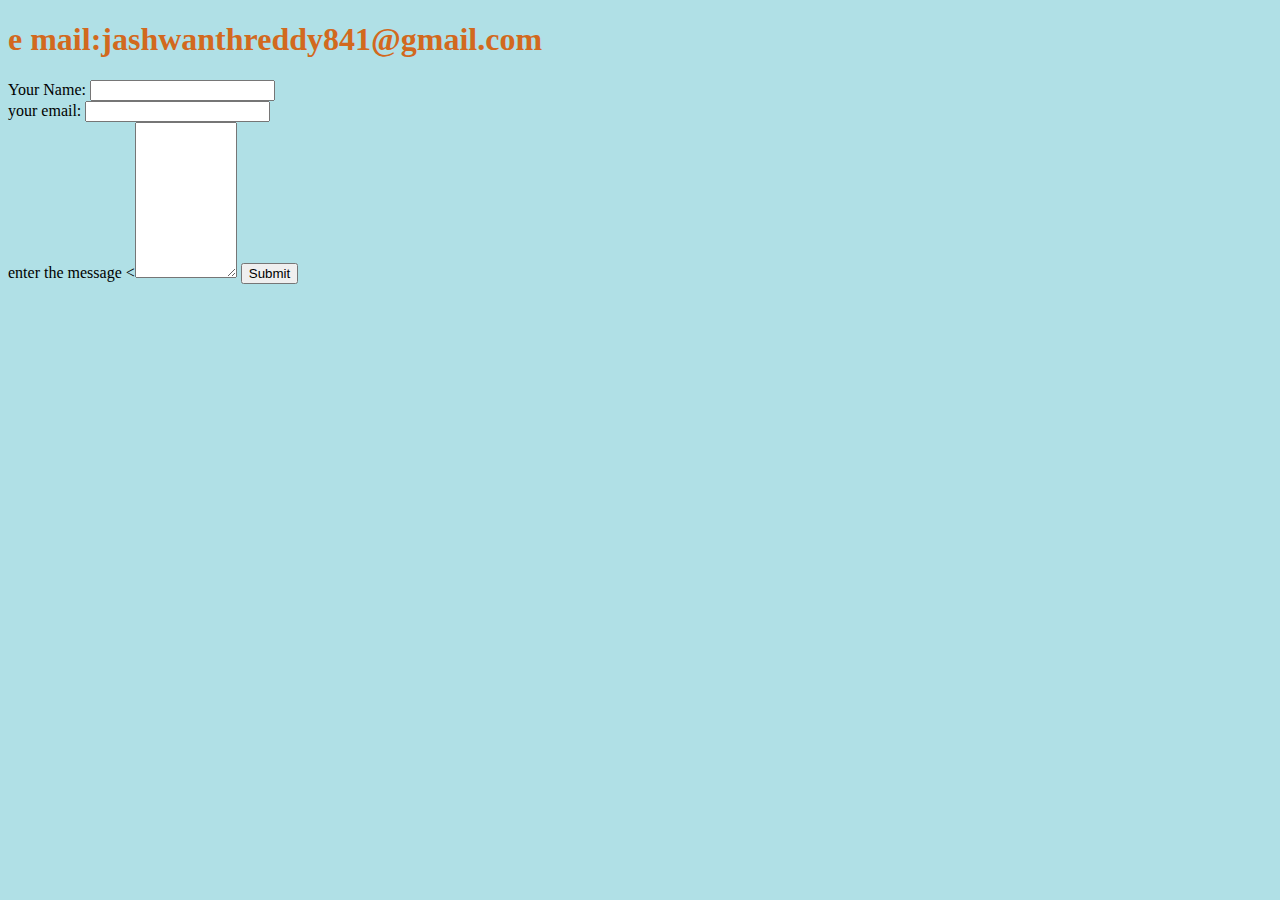
<file: contact.html>
<!DOCTYPE html>
<html lang="en" dir="ltr">
    <head>
        <meta charset="utf-8">
        <title></title>
        <link rel="stylesheet" href="css/styles.css">
    </head>
    <body>
        <h1>e mail:jashwanthreddy841@gmail.com</h1>
        <form class="" action="mailto:jashwanthreddy841" method="post">
            <label>Your Name:</label>
            <input type="text"></input><br />

            <label>your email:</label>
            <input type="email"></input><br />

            <label>enter the message</label>
            <<textarea name="name" rows="10" cols="10"></textarea>

            <input type="submit"></input>

        </form>

    </body>
</html>
</file>
<file: css/styles.css>
body{
    background-color:powderblue;
}
hr{
    border-style:none;
    border-top-style:dotted;
    border-color:grey;
    border-width:5px;
    width:10%;
}
h1{
    color:#d2691e;
}
h3{
    color:blueviolet;
}
</file>
